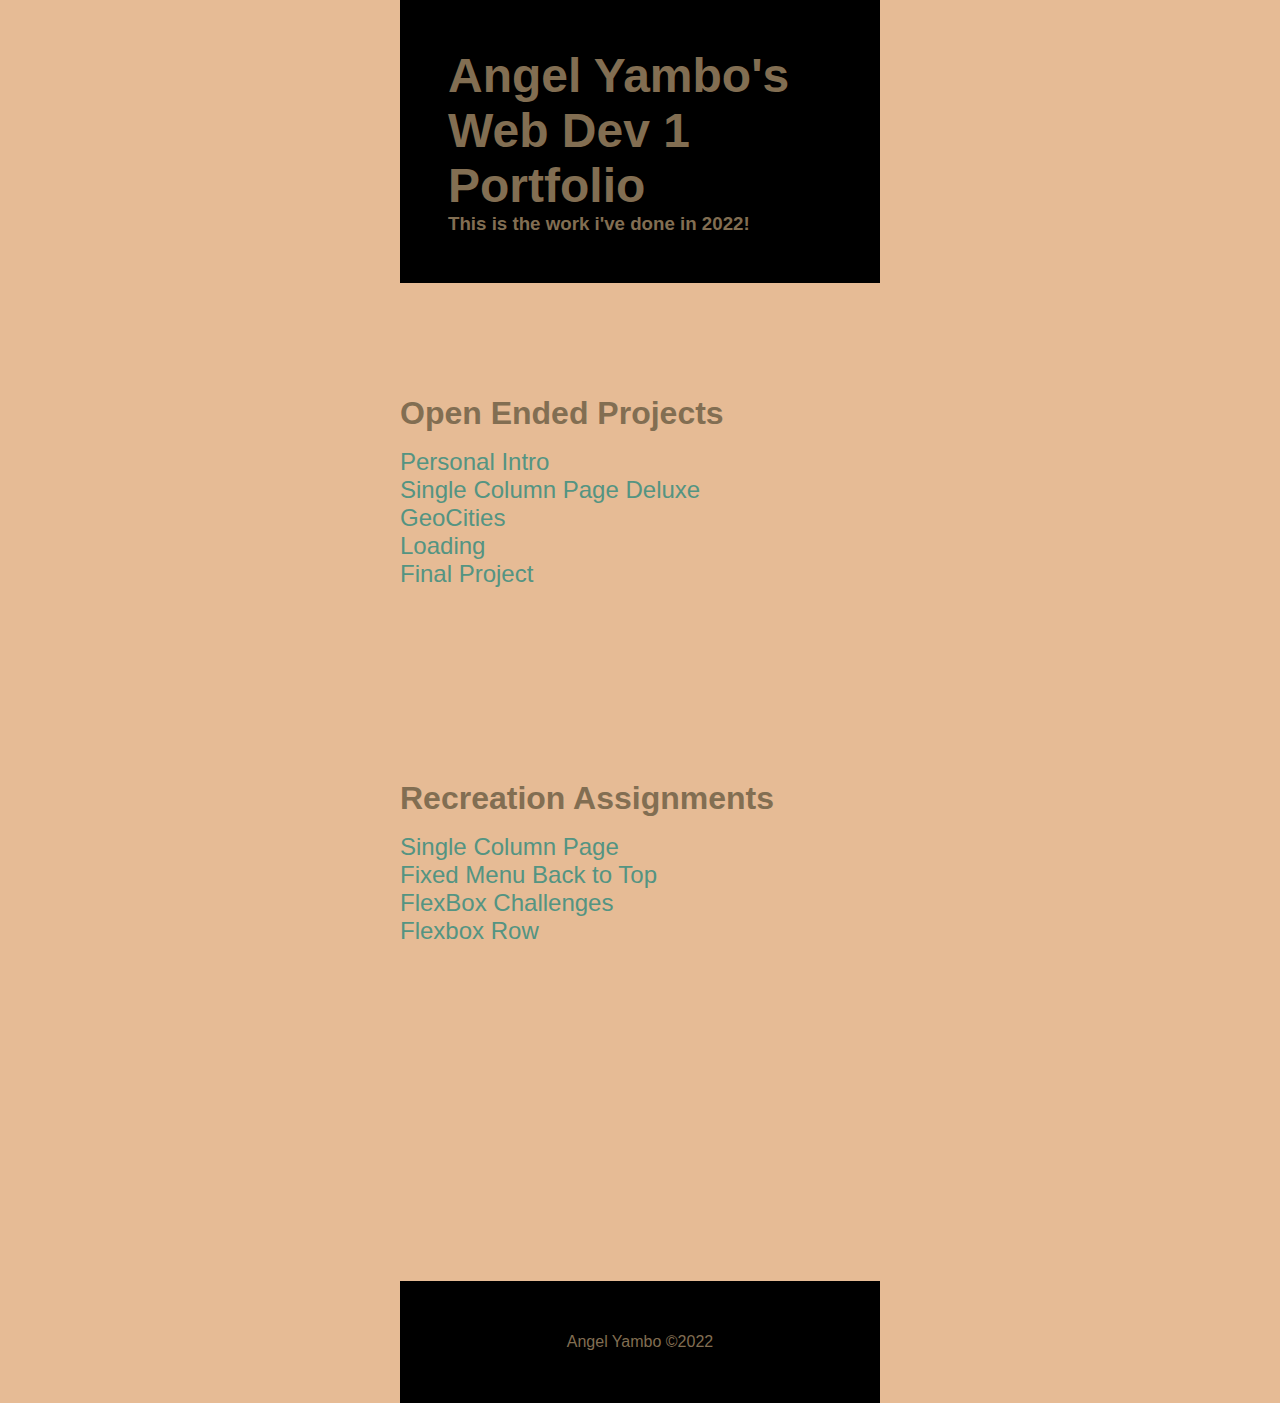
<file: index.html>
<!DOCTYPE html>
<html lang="en">
<head>
    <meta charset="UTF-8">
    <meta http-equiv="X-UA-Compatible" content="IE=edge">
    <meta name="viewport" content="width=device-width, initial-scale=1.0">
    <link rel="stylesheet" href="style.css">
    <title>Portfolio</title>
</head>
<body>
    <header>
        <div class="center">
          <h1>Angel Yambo's Web Dev 1 Portfolio</h1>
          <h3>This is the work i've done in 2022!</h3>
          
        </div>
      </header>
      <main class="center">
        <section>
          
          <h2>Open Ended Projects</h2>
          <nav>
            <a href="/projects/intro/">Personal Intro</a>
            <a href="/projects/intro/deluxe/">Single Column Page Deluxe</a>
            <a href="/projects/intro/geocities/">GeoCities</a>
            <a href="/projects/intro/loading/">Loading</a>
            <a href="projects/final-project/">Final Project</a>
          </nav>
        </section>
      
        <section>
         
          <h2>Recreation Assignments</h2>
          <nav>
           <a href="projects/recreation1/">Single Column Page</a> 
            <a href="projects/recreation2/">Fixed Menu Back to Top</a>
            <a href="projects/recreation3/">FlexBox Challenges</a>
            <a href="projects/recreation4/">Flexbox Row</a>
            
          </nav>
          
        </section>
      
        <section>
      
         
        </section>
      </main>
      <footer>
        <div class="center">
          <p> Angel Yambo &copy;2022</p>
         </div>
      </footer>
</body>
</html>
</file>
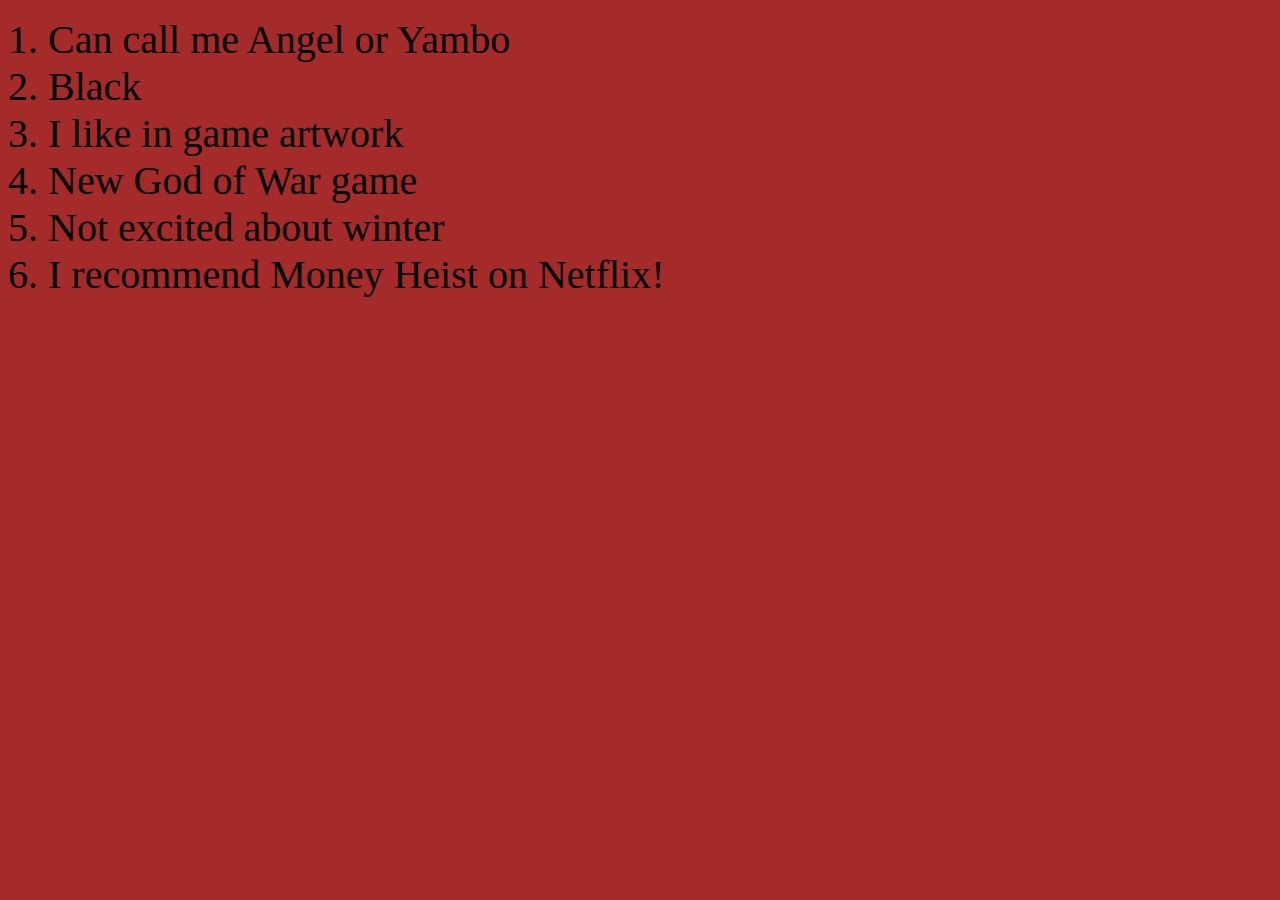
<file: projects/intro/index.html>
<!DOCTYPE html>
<html lang="en">
<head>
    <meta charset="UTF-8">
    <meta http-equiv="X-UA-Compatible" content="IE=edge">
    <meta name="viewport" content="width=device-width, initial-scale=1.0">
    <link rel="stylesheet" href="style.css">
    <title>Intro</title>
</head>
<body>
    <ol>
        <li>Can call me Angel or Yambo</li>
        <li>Black</li>
        <li>I like in game artwork</li>
        <li>New God of War game</li>
        <li>Not excited about winter</li>
        <li>I recommend Money Heist on Netflix!</li>
      </ol>
</body>
</html>
</file>
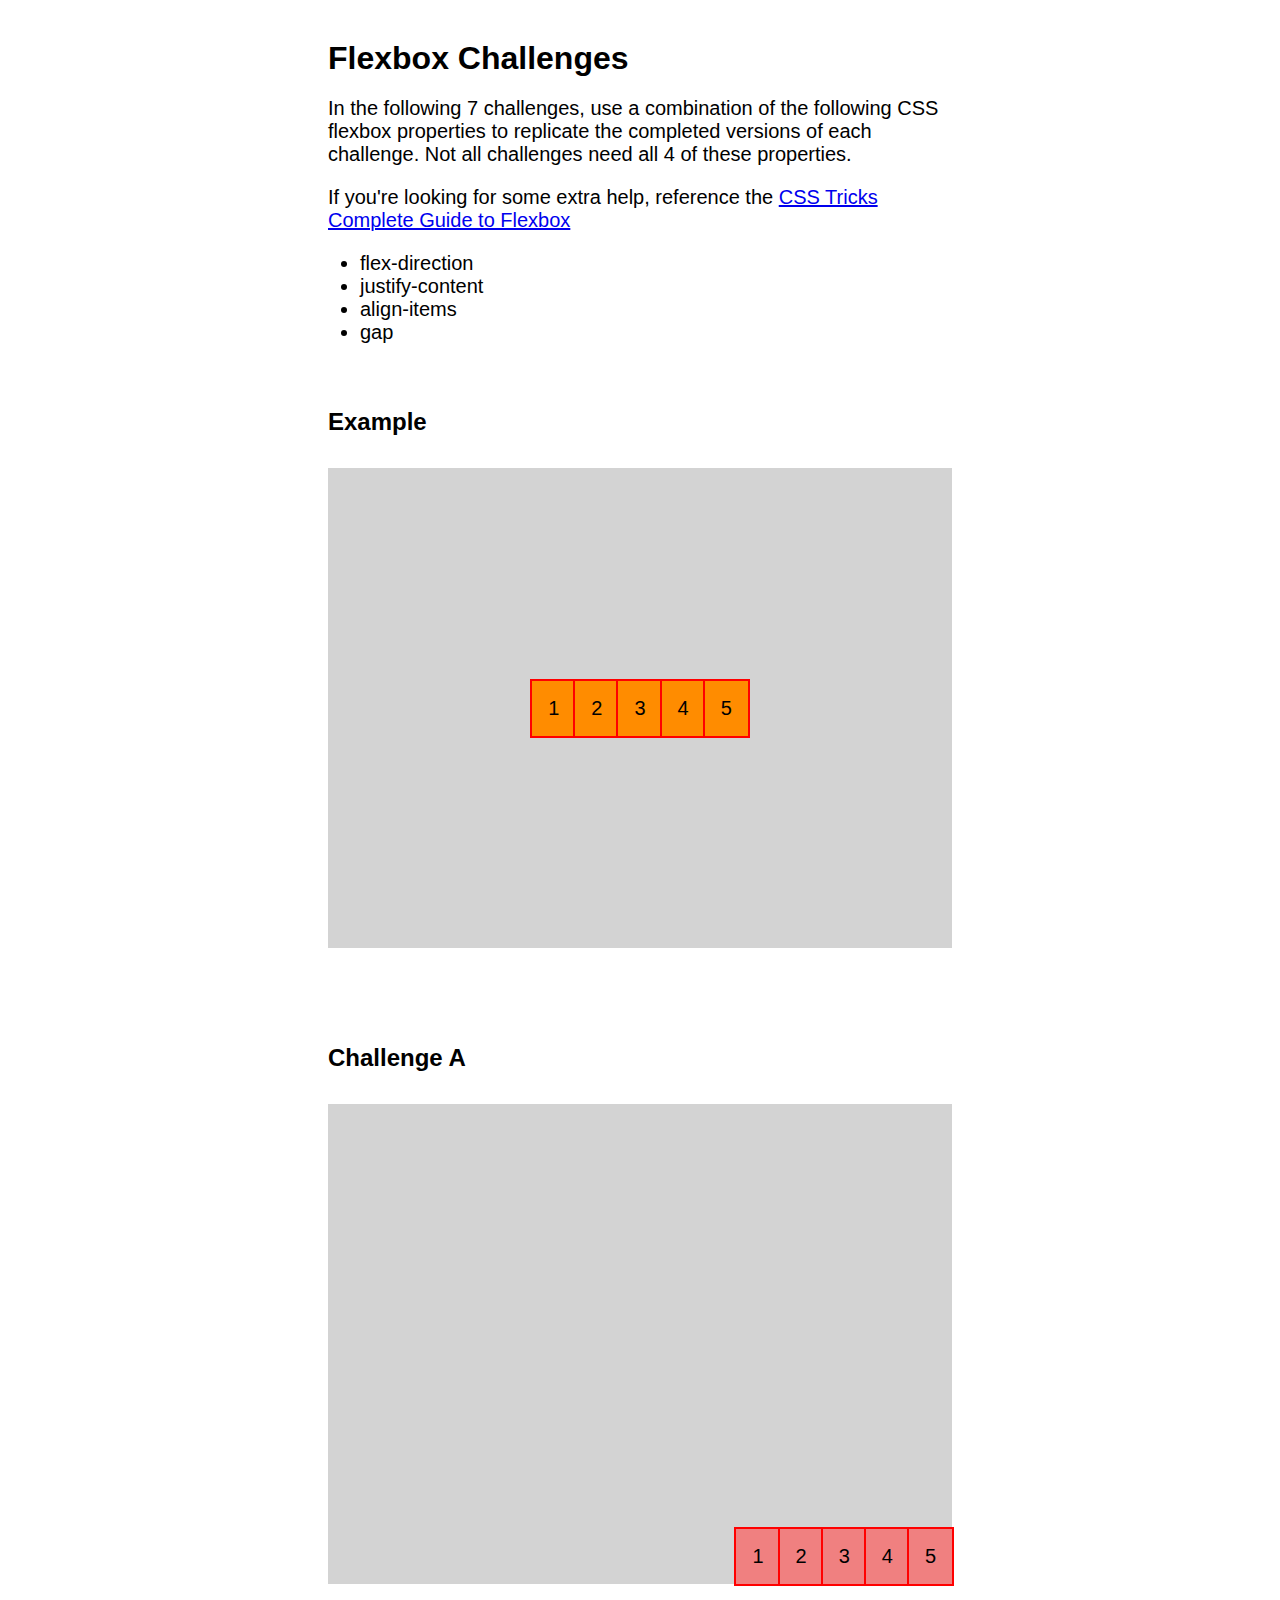
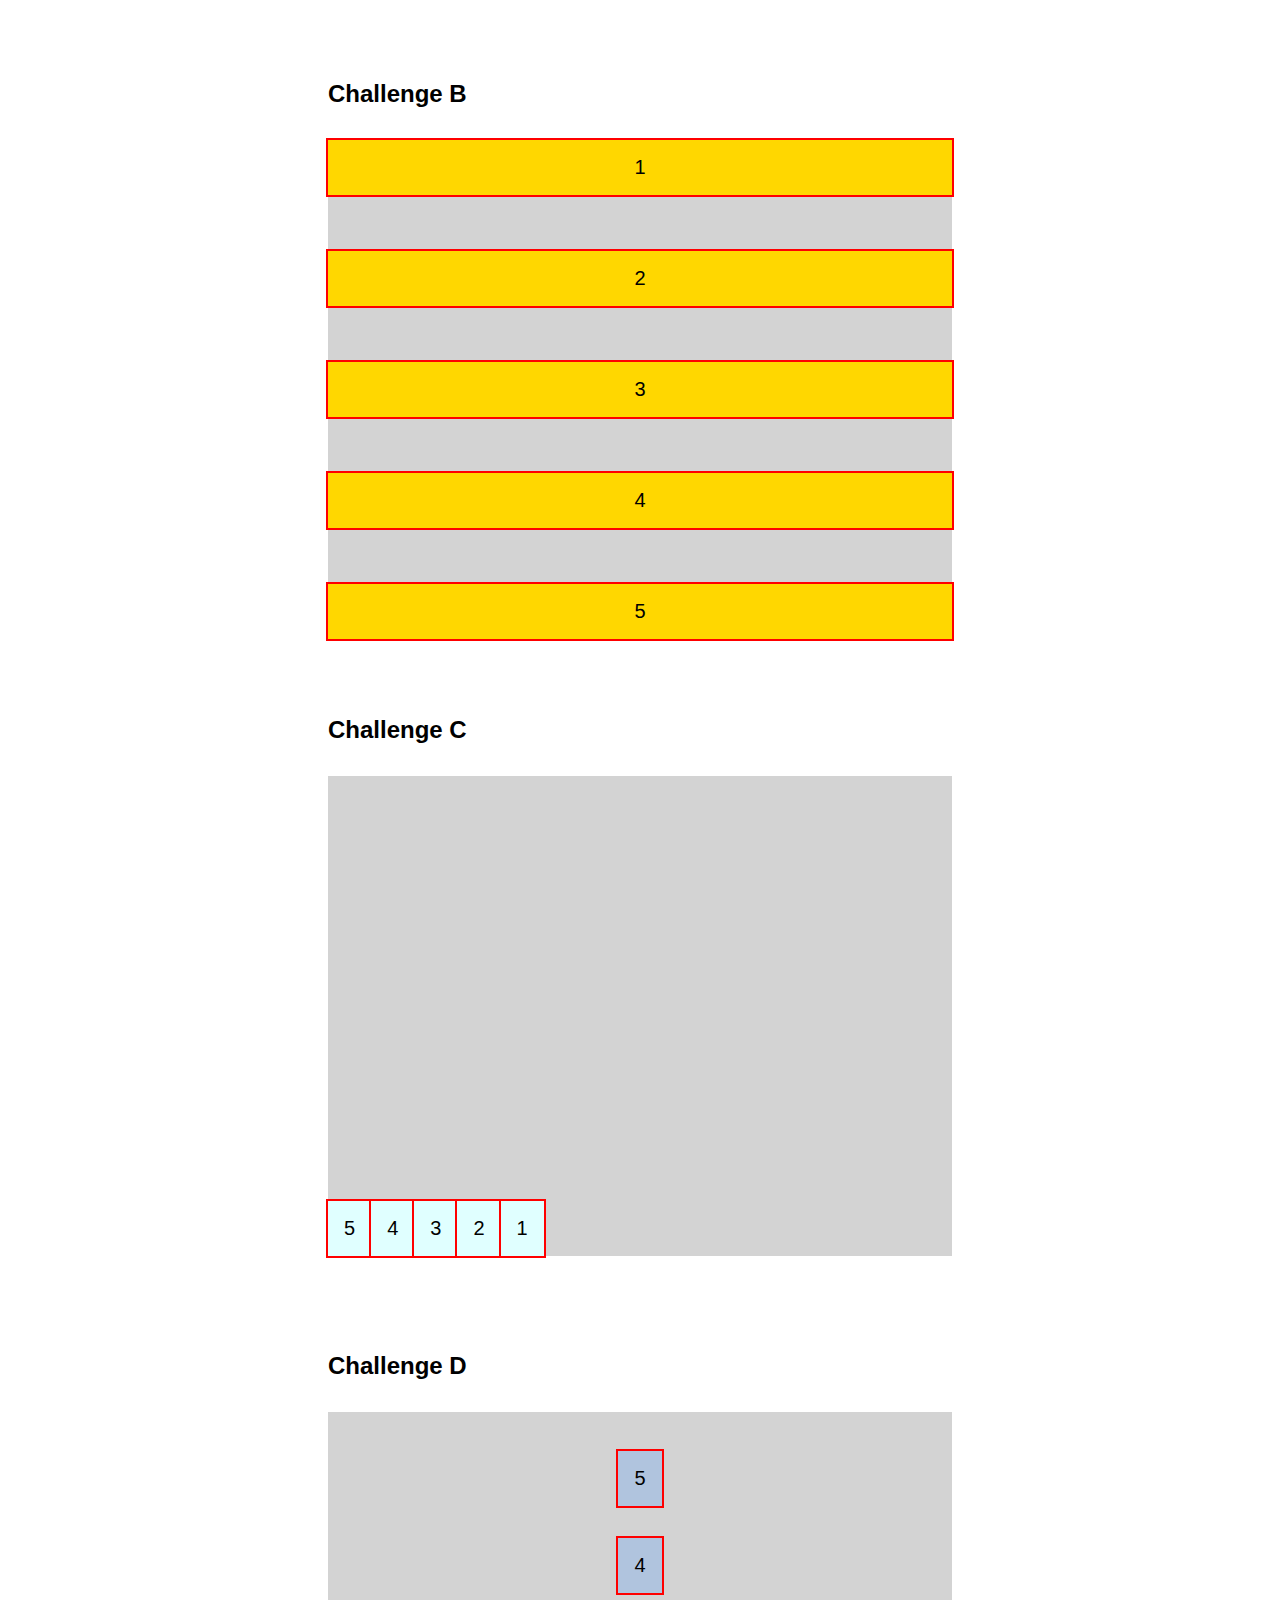
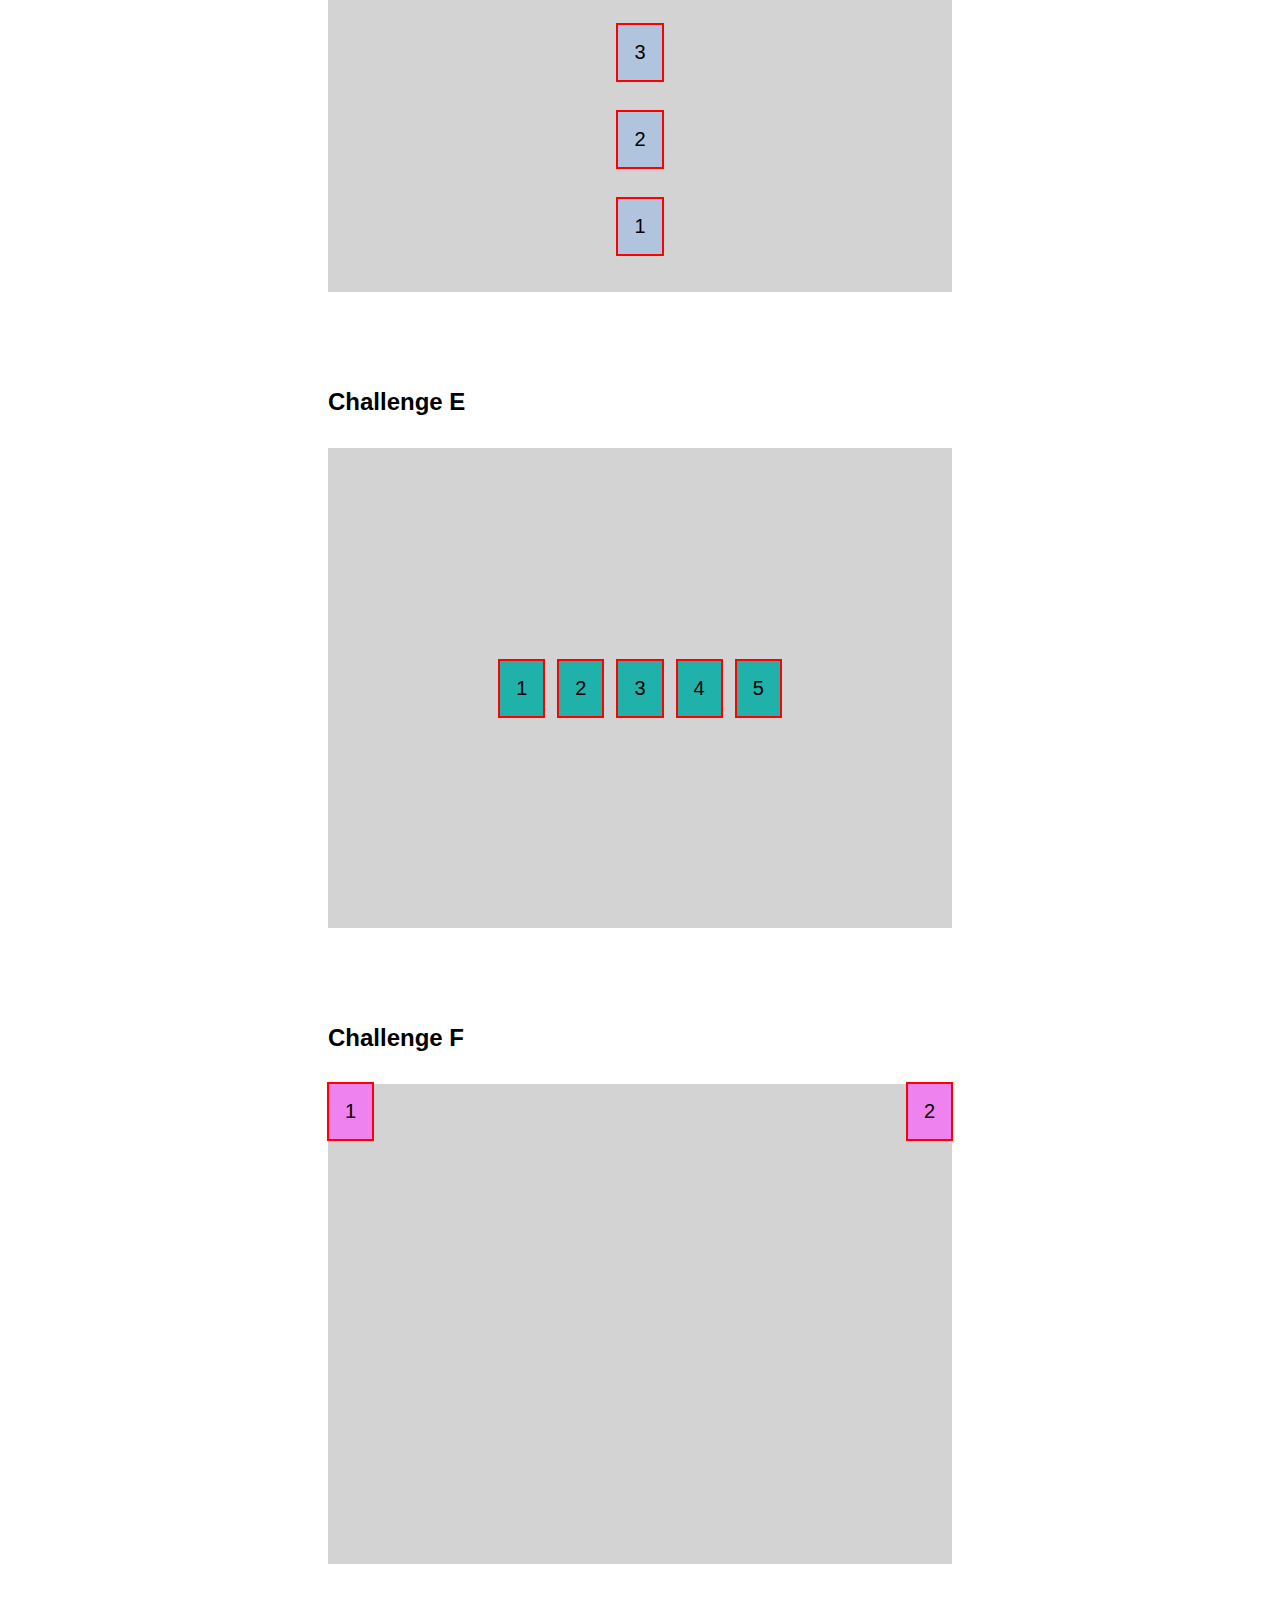
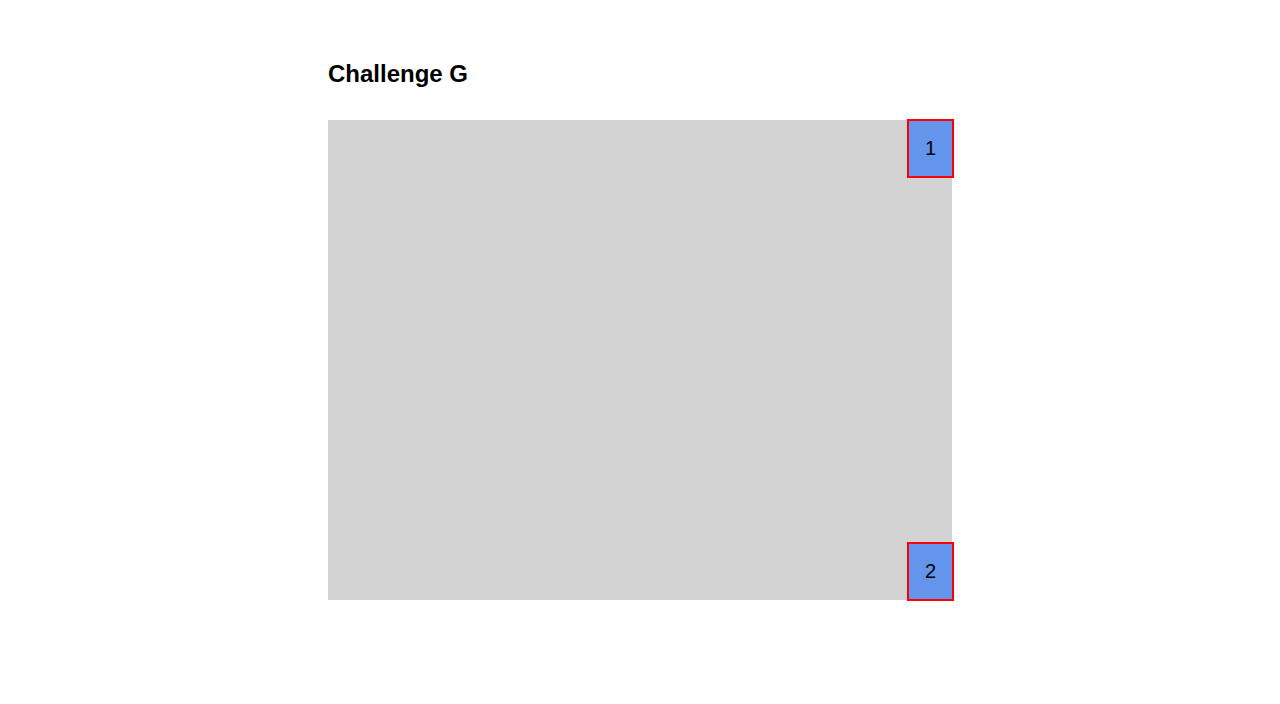
<file: projects/recreation3/index.html>
<!DOCTYPE html>
<html lang="en">
<head>
    <meta charset="UTF-8">
    <meta http-equiv="X-UA-Compatible" content="IE=edge">
    <meta name="viewport" content="width=device-width, initial-scale=1.0">
    <link rel="stylesheet" href="style.css">
    <title>Recreation3</title>
</head>
<body>
    <header>
        <h1>Flexbox Challenges</h1>
        <p>In the following 7 challenges, use a combination of the following CSS flexbox properties to replicate the completed versions of each challenge. Not all challenges need all 4 of these properties.</p>
        <p>If you're looking for some extra help, reference the <a href="https://css-tricks.com/snippets/css/a-guide-to-flexbox/" target="_blank">CSS Tricks Complete Guide to Flexbox</a></p>
        <ul>
          <li>flex-direction</li>
          <li>justify-content</li>
          <li>align-items</li>
          <li>gap</li>
        </ul>
    </header>
    
    <section>
      <h2>Example</h2>
      <div class="container example">
          <div class="flex-item">1</div>
          <div class="flex-item">2</div>
          <div class="flex-item">3</div>
          <div class="flex-item">4</div>
          <div class="flex-item">5</div>
      </div>
    </section>
    
    <section>
      <h2>Challenge A</h2>
      <div class="container a">
          <div class="flex-item">1</div>
          <div class="flex-item">2</div>
          <div class="flex-item">3</div>
          <div class="flex-item">4</div>
          <div class="flex-item">5</div>
      </div>
    </section>
    
    <section>
      <h2>Challenge B</h2>
      <div class="container b">
          <div class="flex-item">1</div>
          <div class="flex-item">2</div>
          <div class="flex-item">3</div>
          <div class="flex-item">4</div>
          <div class="flex-item">5</div>
      </div>
    </section>
    
    <section>
      <h2>Challenge C</h2>
      <div class="container c">
          <div class="flex-item">1</div>
          <div class="flex-item">2</div>
          <div class="flex-item">3</div>
          <div class="flex-item">4</div>
          <div class="flex-item">5</div>
      </div>
    </section>
    
    <section>
      <h2>Challenge D</h2>
      <div class="container d">
          <div class="flex-item">1</div>
          <div class="flex-item">2</div>
          <div class="flex-item">3</div>
          <div class="flex-item">4</div>
          <div class="flex-item">5</div>
      </div>
    </section>
    
    <section>
      <h2>Challenge E</h2>
      <div class="container e">
          <div class="flex-item">1</div>
          <div class="flex-item">2</div>
          <div class="flex-item">3</div>
          <div class="flex-item">4</div>
          <div class="flex-item">5</div>
      </div>
    </section>
    
    <section>
      <h2>Challenge F</h2>
      <div class="container f">
          <div class="flex-item">1</div>
          <div class="flex-item">2</div>
      </div>
    </section>
    
    <section>
      <h2>Challenge G</h2>
      <div class="container g">
          <div class="flex-item">1</div>
          <div class="flex-item">2</div>
      </div>
    </section>
</body>
</html>
</file>
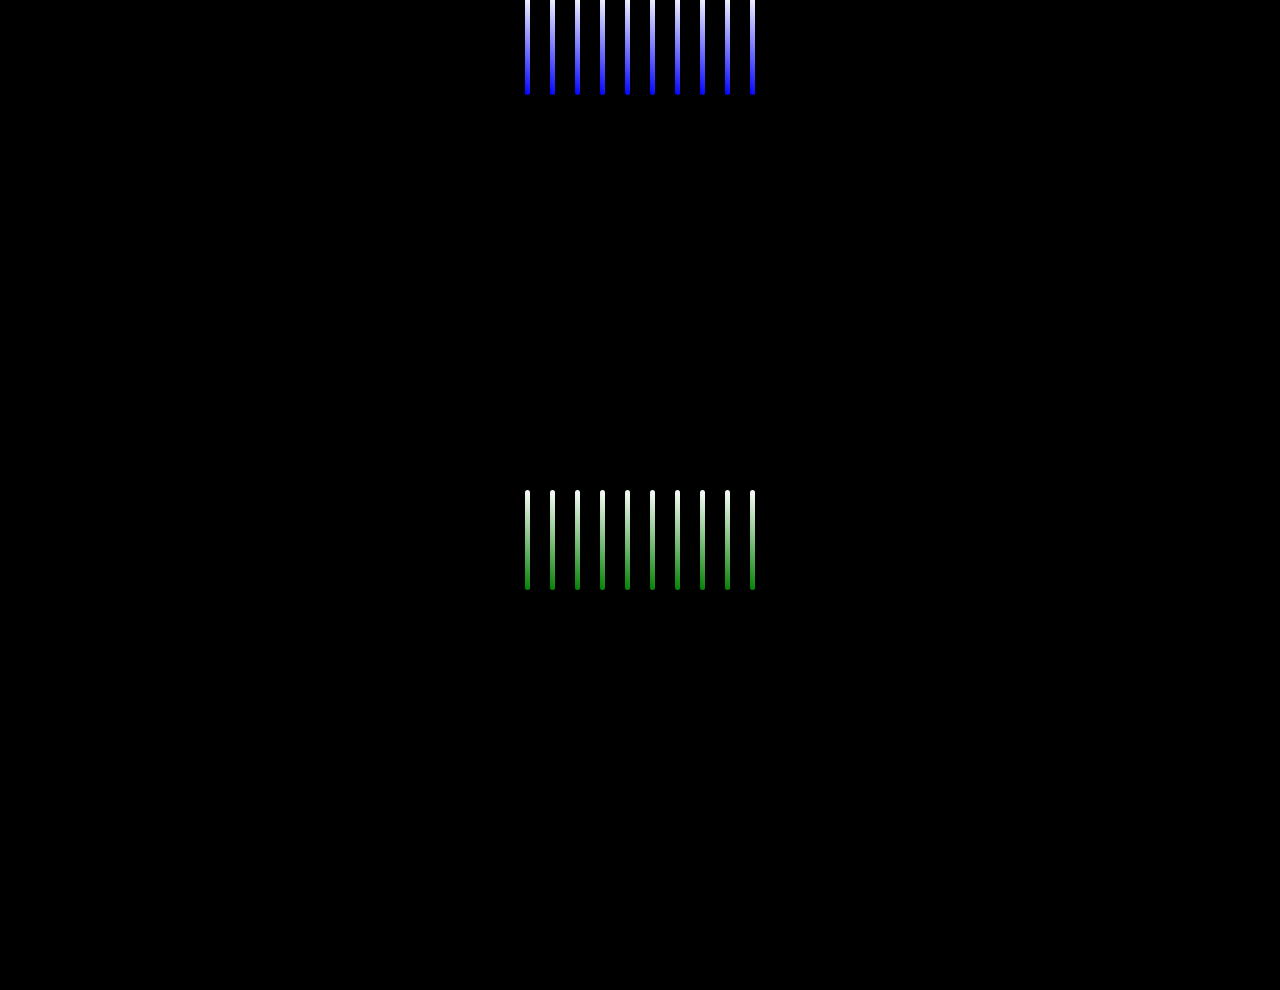
<file: projects/intro/loading/index.html>
<!DOCTYPE html>
<html lang="en">
<head>
    <meta charset="UTF-8">
    <meta http-equiv="X-UA-Compatible" content="IE=edge">
    <meta name="viewport" content="width=device-width, initial-scale=1.0">
    <link rel="stylesheet" href="style.css">
    <title>loading</title>
</head>
<body>
    <div class="top">
        <div class="fill"></div>
        <div class="fill"></div>
        <div class="fill"></div>
        <div class="fill"></div>
        <div class="fill"></div>
        <div class="fill"></div>
        <div class="fill"></div>
        <div class="fill"></div>
        <div class="fill"></div>
        <div class="fill"></div>
      </div>
      
      
      <div class="center">
        <div class="wave"></div>
        <div class="wave"></div>
        <div class="wave"></div>
        <div class="wave"></div>
        <div class="wave"></div>
        <div class="wave"></div>
        <div class="wave"></div>
        <div class="wave"></div>
        <div class="wave"></div>
        <div class="wave"></div>
      </div>
      
      
</body>
</html>
</file>
<file: style.css>
* {
    margin: 0;
    padding: 0;
    
}

@import url('https://fonts.googleapis.com/css2?family=Anton&family=Maven+Pro:wght@400;600&display=swap');

:root {
  --color-body-text: #826e52;
  --color-body-bg: #e6bb95;
  --color-links: #549482;
  --padding-header-footer: 3rem;
}

* {
  margin: 0;
}


body {
  font-family: 'Maven Pro', sans-serif;
  background-color: var(--color-body-bg);
  color: var(--color-body-text);
  max-width: 30rem;
  margin: 0 auto;
}

h1, h2 {
  font-family: 'Anton', sans-serif;
}

h1 {
  font-size: 3rem;
}

h2 {
  font-size: 2rem;
  margin: 1rem 0;
}

a {
  color: var(--color-links);
}

a:hover {
  color: salmon;
}

p {
  line-height: 1.65;
}

section {
  padding-top: 1rem;
}

section p {
  margin: 2rem 0;
}



header {
  background-color: black;
  padding: var(--padding-header-footer);
  margin-bottom: 5rem;
}

nav {
  margin-top: 1rem;
    display: flex;
    flex-direction: column;
    max-width: fit-content;
}

nav a {
  font-size: 1.5rem;
  text-decoration: none;
  margin-right: 1.5rem;
}

section {
  margin-bottom: 10rem;
}

footer {
  text-align: center;
  background-color: black;
  padding: var(--padding-header-footer);
}



.center {
  max-width: 30rem;
  margin: 0 auto;
}
</file>
<file: projects/intro/style.css>
body {
    background-color: brown;  
    }
    li {
      font-size: 40px;
    }
</file>
<file: projects/recreation3/style.css>
.example {
    justify-content: center;
    align-items: center;
  }
  
  .a {
    justify-content: flex-end;
    align-items: flex-end;
    
    
    
  }
  
  .b {
   flex-direction: column;
    gap: 3.5rem
  }
  
  .c {
   justify-content: flex-end;
    align-items: flex-end;
    flex-direction: row-reverse;
  }
  
  .d {
    justify-content: center;
    align-items: center;
    flex-direction: column-reverse;
    gap: 2rem
  }
  
  .e {
    justify-content: center;
    align-items: center;
    gap: 1rem;
  }
  
  .f {
    justify-content: center;
    align-items: flex-start;
    gap: 33.5rem;
  }
  
  .g {
   justify-content: center;
    align-items: flex-end;
    gap: 23rem;
    flex-direction: column;
  }
  
  /* Don't change any CSS below this line */
  
  * {
      margin: 0;
      padding: 0;
      box-sizing: border-box;
  }
  
  body {
      font-family: Arial;
      max-width: 40rem;
      margin: 0 auto;
      padding: .5rem;
  }
  
  p {
    font-size: 1.25rem;
    margin: 1em 0;
  }
  
  ul {
    margin-left: 2rem;
    font-size: 1.25rem;
  }
  
  header {
      padding: 2rem 0;
  }
  
  section {
    margin-bottom: 6rem;
  }
  
  section h2 {
    margin: 2rem 0;
  }
  
  .container {
      display: flex;
      background-color: lightgray;
      height: 30rem;
  }
  
  .flex-item {
      padding: 1rem;
      font-size: 1.25rem;
      outline: 2px solid red;
      text-align: center;
  }
  
  .example .flex-item {background-color: darkorange;}
  .a .flex-item {background-color: lightcoral;}
  .b .flex-item {background-color: gold;}
  .c .flex-item {background-color: lightcyan;}
  .d .flex-item {background-color: lightsteelblue;}
  .e .flex-item {background-color: lightseagreen;}
  .f .flex-item {background-color: violet;}
  .g .flex-item {background-color: cornflowerblue;}
</file>
<file: projects/intro/loading/style.css>
body {
    margin: 0;
    padding: 0;
    box-sizing: border-box;
    background-color: black;
  }
  .center {
    height: 100vh;
    display: flex;
    justify-content: center;
    align-items: center;
    background: #000;
    
  }
  .wave {
    width: 5px;
    height: 100px;
    background: linear-gradient(45deg, green, #fff);
    margin: 10px;
    animation: wave 1s linear infinite;
    border-radius: 20px;
  }
  .wave:nth-child(2) {
    animation-delay: 0.1s;
  }
  .wave:nth-child(3) {
    animation-delay: 0.2s;
  }
  .wave:nth-child(4) {
    animation-delay: 0.3s;
  }
  .wave:nth-child(5) {
    animation-delay: 0.4s;
  }
  .wave:nth-child(6) {
    animation-delay: 0.5s;
  }
  .wave:nth-child(7) {
    animation-delay: 0.6s;
  }
  .wave:nth-child(8) {
    animation-delay: 0.7s;
  }
  .wave:nth-child(9) {
    animation-delay: 0.8s;
  }
  .wave:nth-child(10) {
    animation-delay: 0.9s;
  }
  
  @keyframes wave {
    0% {
      transform: scale(0);
    }
    50% {
      transform: scale(1);
    }
    100% {
      transform: scale(0);
    }
  }
  
  .top{
    height: 10vh;
    display: flex;
    justify-content: center;
    align-items: center;
    background: #000;
  }
  .fill {
    width: 5px;
    height: 100px;
    background: linear-gradient(45deg, blue, #fff);
    margin: 10px;
    animation: wave 1s linear infinite;
    border-radius: 20px;
  }
  
  .fill:nth-child(2) {
    animation-delay: 9s;
  }
  .fill:nth-child(3) {
    animation-delay: 8s;
  }
  .fill:nth-child(4) {
    animation-delay: 7s;
  }
  .fill:nth-child(5) {
    animation-delay: 6s;
  }
  .fill:nth-child(6) {
    animation-delay: 5s;
  }
  .fill:nth-child(7) {
    animation-delay: 4s;
  }
  .fill:nth-child(8) {
    animation-delay: 3s;
  }
  .fill:nth-child(9) {
    animation-delay: 2s;
  }
  .fill:nth-child(10) {
    animation-delay: 1s;
  }
  
  @keyframes fill {
    0% {
      transform: scale(1);
    }
    50% {
      transform: scale(0);
    }
    100% {
      transform: scale(1);
    }
  }
</file>
